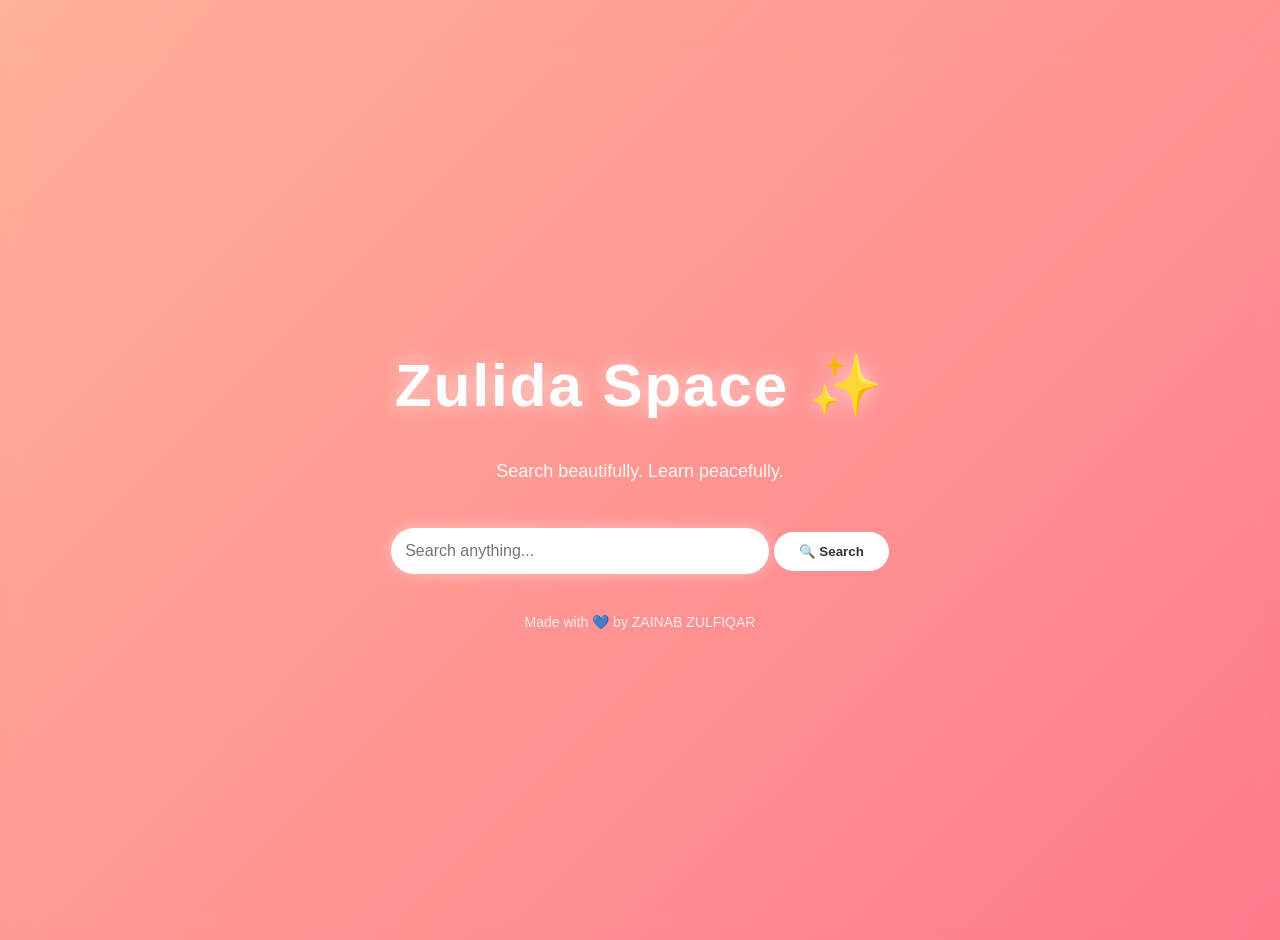
<file: index.html>
<!DOCTYPE html>
<html>
<head>
  <title>AZ Search</title>
  <link rel="stylesheet" href="style.css">
</head>

<body class="home">

  <div class="overlay"></div>

  <div class="container">
    <h1 class="logo">Zulida Space ✨</h1>
    <p class="tagline">Search beautifully. Learn peacefully.</p>

    <form action="search.html">
      <input type="text" name="q" placeholder="Search anything..." required>
      <button type="submit">🔍 Search</button>
    </form>

    <div class="footer">
      <p>Made with 💙 by ZAINAB ZULFIQAR</p>
    </div>
  </div>

</body>
</html>
</file>
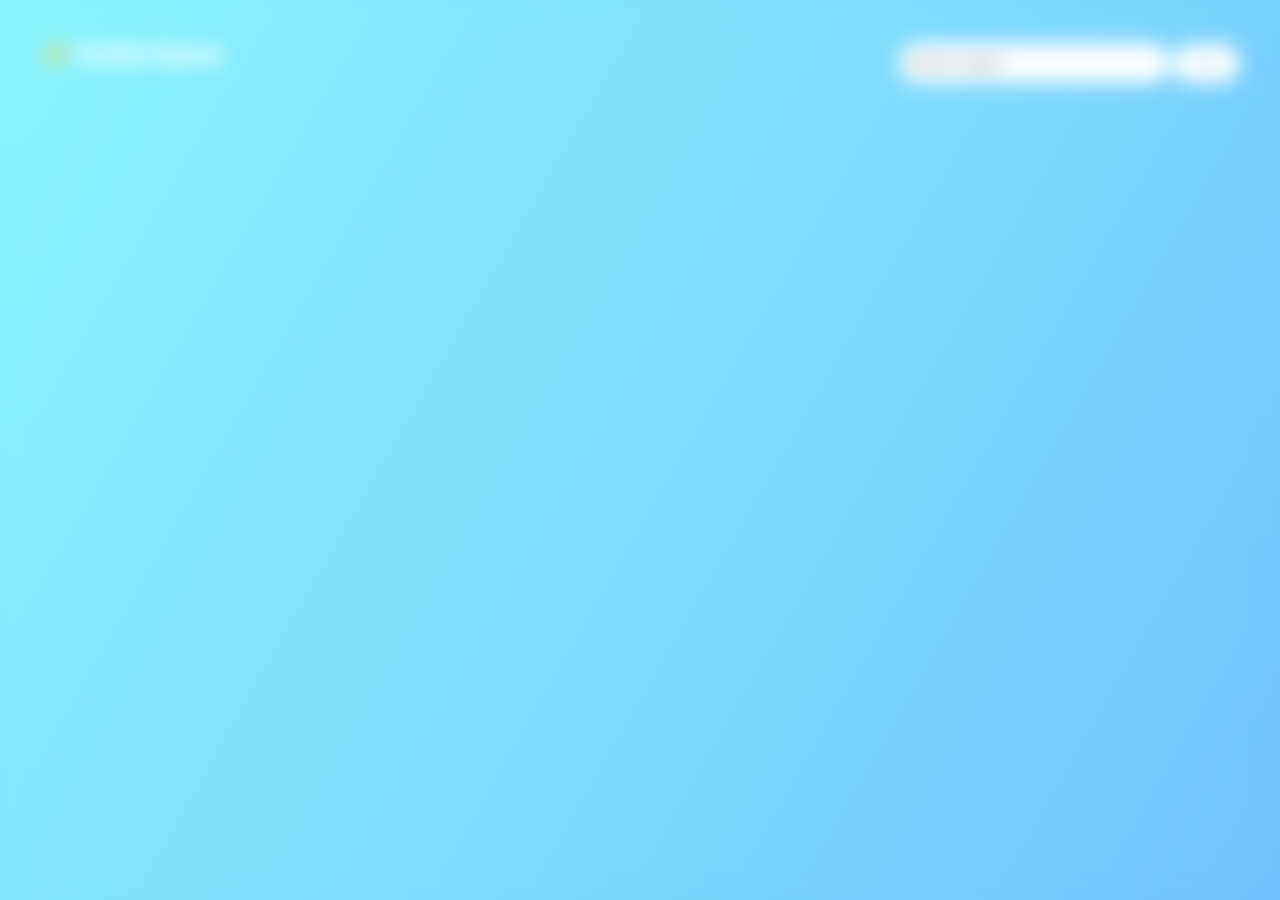
<file: search.html>
<!DOCTYPE html>
<html>
<head>
  <title>Search Results - AZ</title>
  <link rel="stylesheet" href="style.css">
</head>

<body class="results-page">

  <div class="overlay"></div>

  <div class="top-bar">
    <h2>✨ Zulida Space</h2>

    <form action="search.html">
      <input type="text" name="q" id="searchBox" placeholder="Search again...">
      <button type="submit">🔍</button>
    </form>
  </div>

  <div class="results-container">
    <h3 id="welcomeMsg"></h3>
    <div id="results"></div>
  </div>

  <script src="script.js"></script>

</body>
</html>
</file>
<file: style.css>
body {
  margin: 0;
  font-family: 'Segoe UI', sans-serif;
  overflow: hidden;
}

/* 🌈 Animated Gradient Background */
.home {
  height: 100vh;
  background: linear-gradient(-45deg, #6a11cb, #2575fc, #ff6a88, #ffb199);
  background-size: 400% 400%;
  animation: gradientMove 10s ease infinite;
}

/* ✨ Soft overlay glow */
.overlay {
  position: absolute;
  width: 100%;
  height: 100%;
  backdrop-filter: blur(10px);
}

/* 🧊 Center container */
.container {
  position: relative;
  text-align: center;
  top: 50%;
  transform: translateY(-50%);
  color: white;
}

/* 💎 Logo */
.logo {
  font-size: 60px;
  letter-spacing: 2px;
  text-shadow: 0 0 20px rgba(255,255,255,0.6);
}

/* 🌸 Tagline */
.tagline {
  font-size: 18px;
  margin-bottom: 30px;
  opacity: 0.9;
}

/* 🔍 Search box */
input {
  width: 350px;
  padding: 14px;
  border-radius: 30px;
  border: none;
  outline: none;
  font-size: 16px;
  box-shadow: 0 0 15px rgba(255,255,255,0.4);
}

/* 🎯 Button */
button {
  margin-top: 20px;
  padding: 12px 25px;
  border: none;
  border-radius: 25px;
  background: white;
  color: #333;
  font-weight: bold;
  cursor: pointer;
  transition: 0.3s;
}

button:hover {
  transform: scale(1.05);
  box-shadow: 0 0 15px white;
}

/* 💙 Footer */
.footer {
  margin-top: 40px;
  font-size: 14px;
  opacity: 0.8;
}

/* 🎬 Animation */
@keyframes gradientMove {
  0% { background-position: 0% }
  50% { background-position: 100% }
  100% { background-position: 0% }
}
/* 🌈 Results Page Background */
.results-page {
  min-height: 100vh;
  background: linear-gradient(120deg, #89f7fe, #66a6ff, #fbc2eb);
  background-size: 300% 300%;
  animation: gradientMove 12s ease infinite;
  font-family: 'Segoe UI', sans-serif;
}

/* 🔝 Top Bar */
.top-bar {
  display: flex;
  justify-content: space-between;
  align-items: center;
  padding: 20px 40px;
  color: white;
}

.top-bar h2 {
  text-shadow: 0 0 10px rgba(255,255,255,0.7);
}

.top-bar input {
  width: 250px;
  padding: 10px;
  border-radius: 20px;
  border: none;
}

/* 📦 Results Container */
.results-container {
  margin: 40px auto;
  width: 70%;
  color: white;
  text-align: center;
}

/* ✨ Welcome Text */
#welcomeMsg {
  font-size: 22px;
  margin-bottom: 20px;
  text-shadow: 0 0 10px rgba(255,255,255,0.8);
}

/* 🔗 Result Box */
.result-box {
  background: rgba(255,255,255,0.15);
  padding: 15px;
  margin: 15px 0;
  border-radius: 15px;
  backdrop-filter: blur(10px);
  transition: 0.3s;
}

.result-box:hover {
  transform: scale(1.02);
  box-shadow: 0 0 15px white;
}

.result-box a {
  color: #fff;
  font-weight: bold;
  text-decoration: none;
}
</file>
